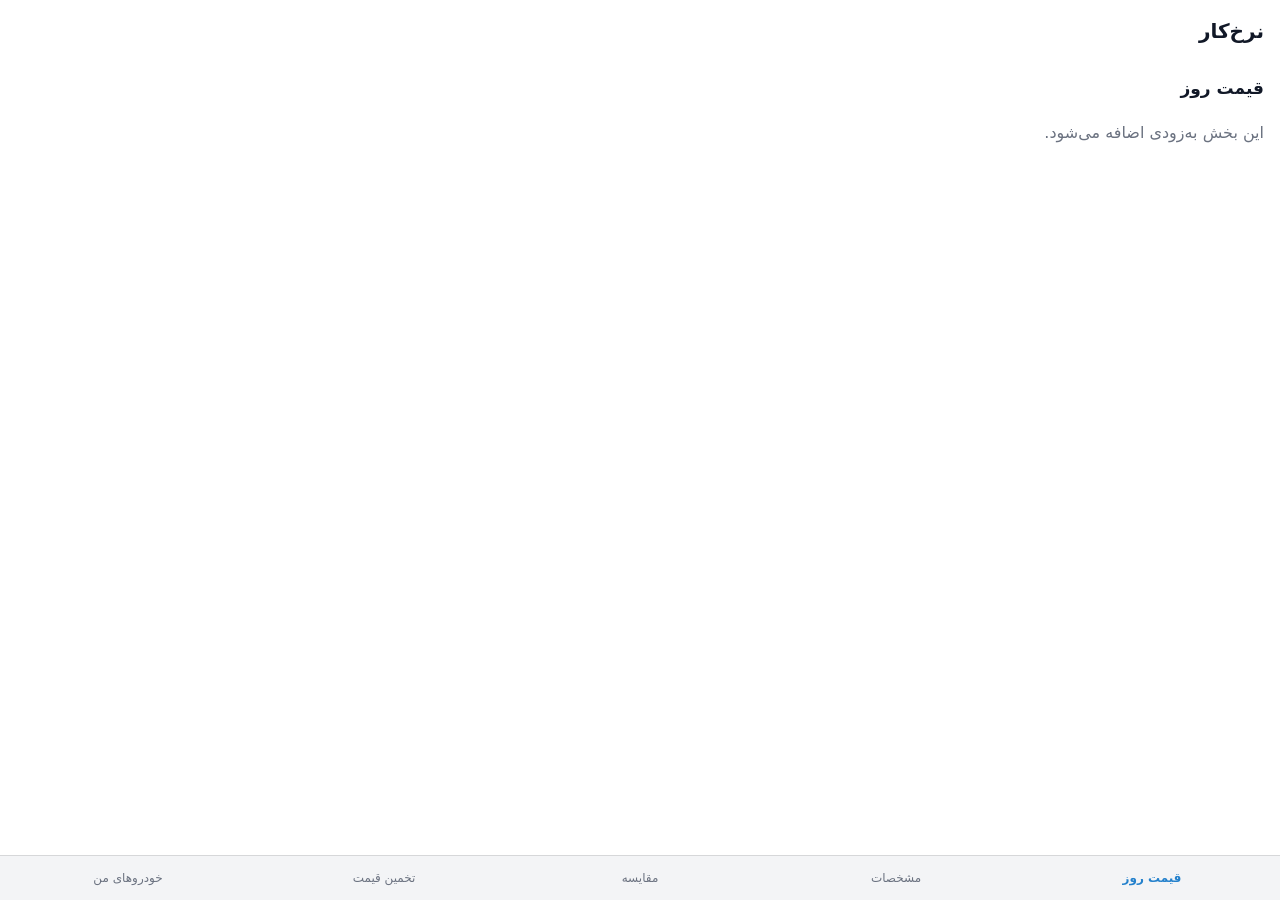
<file: webapp/index.html>
<!doctype html>
<html lang="fa" dir="rtl">
<head>
<meta charset="utf-8">
<meta name="viewport" content="width=device-width, initial-scale=1, viewport-fit=cover">
<meta name="color-scheme" content="light dark">
<title>Nerkhcar</title>
<link rel="stylesheet" href="style.css">
<script src="https://telegram.org/js/telegram-web-app.js"></script>
</head>
<body>
<header><h1 id="title"></h1></header>
<main id="main"></main>
<nav id="nav"></nav>
<script src="texts.js"></script>
<script src="app.js"></script>
</body>
</html>
</file>
<file: webapp/style.css>
/* Colors follow the Telegram theme; fallbacks follow the phone theme. */
:root {
  --bg: #ffffff; --fg: #111827; --hint: #6b7280;
  --card: #f3f4f6; --accent: #2481cc;
}
@media (prefers-color-scheme: dark) {
  :root {
    --bg: #17212b; --fg: #f3f4f6; --hint: #9ca3af;
    --card: #232e3c; --accent: #6ab3f3;
  }
}
* { box-sizing: border-box; }
html, body { margin: 0; }
body {
  background: var(--tg-theme-bg-color, var(--bg));
  color: var(--tg-theme-text-color, var(--fg));
  font-family: Vazirmatn, Tahoma, system-ui, sans-serif;
  line-height: 1.7;
  padding-bottom: calc(64px + env(safe-area-inset-bottom, 0px));
}
header { padding: calc(14px + env(safe-area-inset-top, 0px)) 16px 6px; }
h1 { font-size: 20px; margin: 0; }
h2 { font-size: 17px; margin: 12px 0 4px; }
main { padding: 8px 16px; }
.muted { color: var(--tg-theme-hint-color, var(--hint)); }
nav {
  position: fixed; left: 0; right: 0; bottom: 0;
  display: flex;
  background: var(--tg-theme-secondary-bg-color, var(--card));
  padding-bottom: env(safe-area-inset-bottom, 0px);
  border-top: 1px solid rgba(128, 128, 128, 0.25);
}
.tab {
  flex: 1; text-align: center; padding: 12px 2px; font-size: 12px;
  color: var(--tg-theme-hint-color, var(--hint)); text-decoration: none;
}
.tab.on { color: var(--tg-theme-link-color, var(--accent)); font-weight: 700; }
</file>
